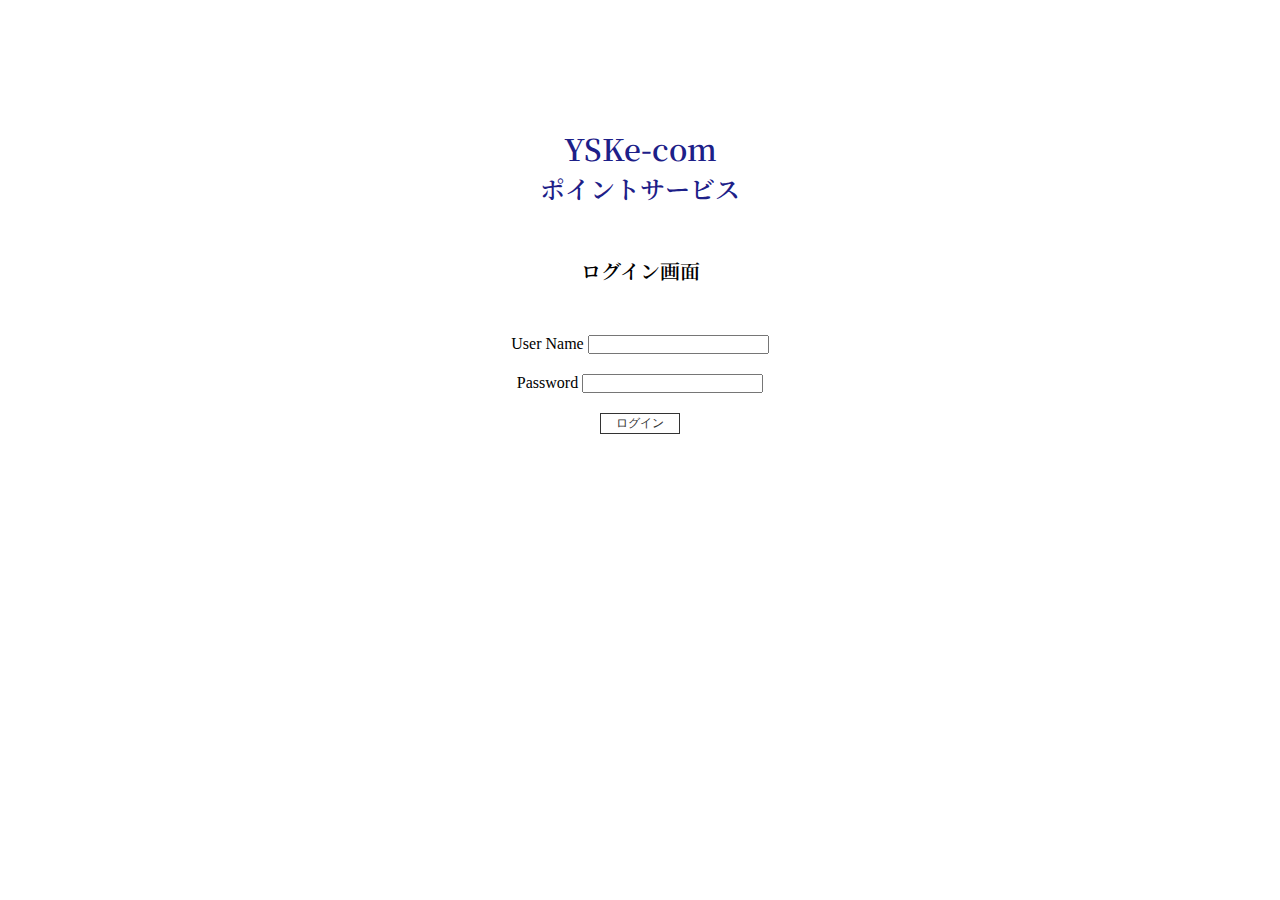
<file: index.html>
<!DOCTYPE html>
<html lang="en">

<head>
    <meta charset="UTF-8">
    <meta name="viewport" content="width=device-width, initial-scale=1.0">
    <title>sdpl_sample: login</title>
    <link rel="stylesheet" href="style.css">
    <link rel="preconnect" href="https://fonts.googleapis.com">
    <link rel="preconnect" href="https://fonts.gstatic.com" crossorigin>
    <link href="https://fonts.googleapis.com/css2?family=Noto+Serif+JP:wght@200..900&display=swap" rel="stylesheet">
</head>

<body>
    <h2>
        <div id="login-top">
            <!-- <img id="login-logo" src="./images/corp_logo_top.png" alt="logo"> -->
            <span style="font-size: 30px;">YSKe-com<br></span>
            ポイントサービス
        </div>
        <div id="login-title">ログイン画面</div>
    </h2>
    <div id="errMessage"></div>
    <div id="login-input">
        <div class="input-block">
            <label for="user-name">User Name</label>
            <input id="user-name" type="text" name="user-name" size="20">
        </div>
        <div class="input-block">
            <label for="password">Password</label>
            <input id="password" type="text" name="password" size="20">
        </div>
        <div class="login-input">
            <input id="login-button" type="button" value="ログイン">
        </div>
    </div>
    <script src="login.js"></script>
</body>

</html>
</file>
<file: style.css>
* {
    margin: 0;
    padding: 0;
}

html {
    overflow-x: hidden;
}

body {
    background-color: #fff;
}

li {
    list-style: none;
}

a {
    text-decoration: none;
    color: #333;
}

.wrap {
    max-width: 1980px;
    margin: 30px 5vw;
    height: 100%;
}

h1 {
    margin-left: 20px;
    padding-left: 20px;
    letter-spacing: 0.1em;

    font-size: 30px;
    font-weight: 700;
    color: #333;

    border-left: 3px #333 solid;
}

h2 {
    margin-top: 2%;
    padding: 0 1%;
    font-size: 23px;
    font-weight: 600;
    font-family: "Noto Serif JP", serif;
    font-optical-sizing: auto;
}

p{
    font-size: 20px;
    font-family: "Noto Serif JP", serif;
    font-optical-sizing: auto;

    color: #333;
}

/* 汎用クラス */
.input-block {
    margin-bottom: 20px;
}

/* login画面 */
#login-logo {
    display: block;
    margin: auto;
    height: 100px;
    width: 400px;
    object-fit: cover;
}

#login-top {
    font-size: 25px;
    text-align: center;
    padding-top: 100px;
    color:#1d2088;
}

#login-title {
    font-size: 20px;
    text-align: center;
    padding-top: 50px;
    padding-bottom: 25px;
}

#login-input {
    text-align: center;
}

#login-button {
    border: #333 1px solid;
    line-height: 1.6;
    padding: 0 15px;
    text-align: center;
    font-size: 12px;
    color: #333;
    background-color: #fff;
}

#login-button:hover {
    border: #333 3px double;
}

#errMessage {
    color: rgb(190, 0, 0);
    text-align: center;
    padding-bottom: 25px;
}

/* トップ画面 */
/* ヘッダー */
header {
    margin: 20px 30px;
    padding-bottom: 20px;
    border-bottom: #1d2088 solid 2px;
    align-items: center;
}

#humberger {
    position: relative;
    height: 20px;
    width: 28px;
    display: inline-block;
    box-sizing: border-box;
}
#humberger div {
    position: absolute;
    left: 0;
    height: 2px;
    width: 28px;
    background-color: #333;
    border-radius: 2px;
    display: inline-block;
    box-sizing: border-box;
}
#humberger div:nth-of-type(1) {
    bottom: 20px;
}
#humberger div:nth-of-type(2) {
    bottom: 10px;
}
#humberger div:nth-of-type(3) {
    bottom: 0;
}
</file>
